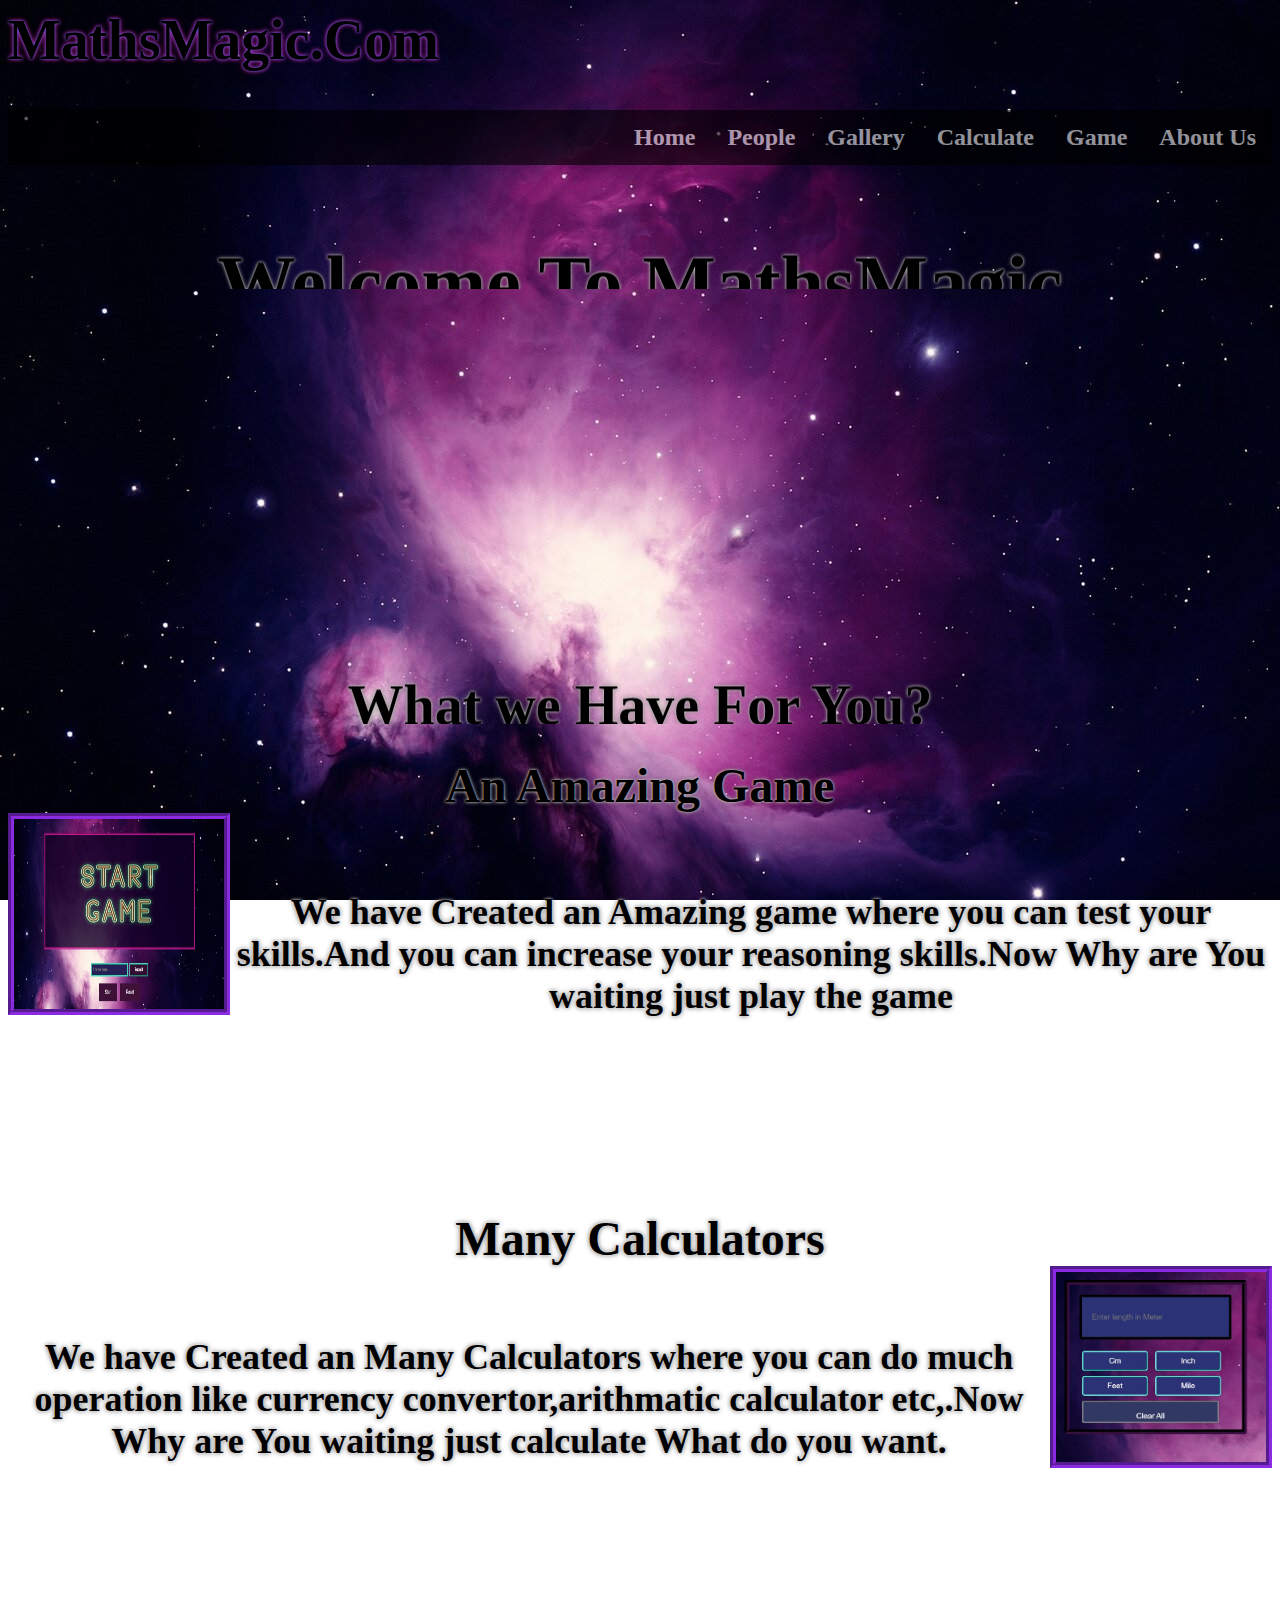
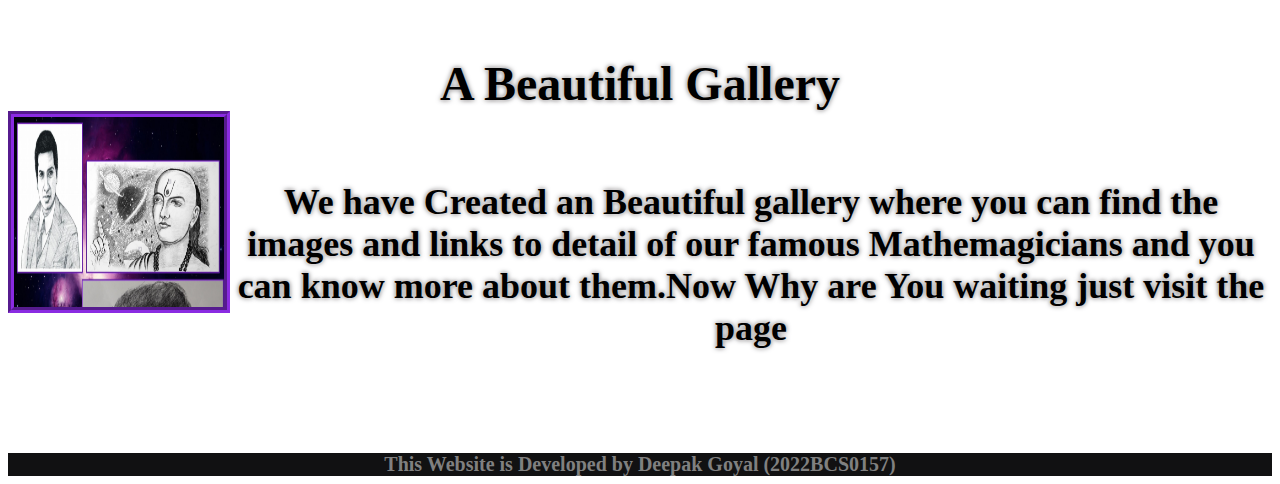
<file: index.html>
<html>

<head>
    <title>
        MathsMagic-Home
    </title>
    <style>
        img {
            border-style: groove;
            border-width: 6px;
            border-color: blueviolet;
            height: 190px;
            width: 210px;

        }

        body {
            font-size: 30px;
            font-weight: bolder;
        }
    </style>
    <link rel="stylesheet" href="myproject.css">
</head>

<body>
    <h1>MathsMagic.Com</h1>
    <div class="topnav" style="font-weight:bolder;">
        <a href="Ab.html">About Us</a>
        <a href="quiz.html">Game</a>
        <a href="calculate.html">Calculate</a>
        <a class="active" href="gallary.html">Gallery</a>
        <a href="people.html">People</a>
        <a class="active" href="index.html">Home</a>
    </div><br>
    <div>
        <div style="text-shadow: 0 0 3px #ebe6e6, 0 0 5px #535356;
    text-align:center;
    font-size:78px;">
            <marquee behavior="slide" direction="up">
                <center>
                    <h>Welcome To MathsMagic</h>
                </center>
            </marquee>
        </div>
        <marquee behavior="slide" direction="up">
            <p style="text-shadow: 0 0 3px #ebe6e6, 0 0 5px #535356;
        text-align:center;
        font-size:48px;">Are You Also in Love with Mathematics?So, Here on Our site you can get much info about famous
                mathematicians You
                can play game and much more Things so for what are you waiting? start navigation and
                have a
                great experience in this world of magic</p>
        </marquee>
        <div style="text-shadow: 0 0 3px #ebe6e6, 0 0 5px #535356;
    text-align:center;
    font-size:56px;">
            <marquee behavior="slide" direction="up">
                <center>
                    <h>What we Have For You?</h>
                </center>
            </marquee>
        </div>
        <br>
        <center>
            <h style="text-shadow: 0 0 3px #ebe6e6, 0 0 5px #535356;
        text-align:center;
        font-size:48px;">An Amazing Game</h>
        </center>
        <div><a href="quiz.html"><img src="w1.jpg" style="float:left; opacity:1;"></a></div>
        <div style="text-shadow: 0 0 3px #ebe6e6, 0 0 5px #535356;
        text-align:center;
        font-size:36px;"><br>
            <p>We have Created an Amazing game where you can test your skills.And you can increase your reasoning
                skills.Now Why are You waiting just play the game</p><object vspace="4"></object>
        </div>

        <center>
            <h style="text-shadow: 0 0 3px #ebe6e6, 0 0 5px #535356;
            text-align:center;
            font-size:48px;">Many Calculators</h>
        </center>

        <div><a href="calculate.html"><img src="w2.jpg" style="float:right;"></a>
        </div><br>
        <div style="text-shadow: 0 0 3px #ebe6e6, 0 0 5px #535356;
        text-align:center;
        font-size:36px;">
            <p>We have Created an Many Calculators where you can do much operation like currency convertor,arithmatic
                calculator etc,.Now Why are You waiting just calculate What do you want.</p><object vspace="4"></object>
        </div>

        <center>
            <h style="text-shadow: 0 0 3px #ebe6e6, 0 0 5px #535356;
        text-align:center;
        font-size:48px;">A Beautiful Gallery</h>
        </center>
        <div><a href="gallary.html"><img src="w3.jpg" style="float:left;"></a></div><br>
        <div style="text-shadow: 0 0 3px #ebe6e6, 0 0 5px #535356;
        text-align:center;
        font-size:36px;">
            <p>We have Created an Beautiful gallery where you can find the images and links to detail of our famous
                Mathemagicians and you can know more about them.Now Why are You waiting just visit the page</p>
            <objectvspace="4"></object>
        </div><br><br>
        <div style="background-color:rgb(17, 17, 18); text-align:center; color:grey;font-weight:bolder; font-size:20px">
            This Website
            is Developed by Deepak Goyal (2022BCS0157)</div>

</body>

</html>
</file>
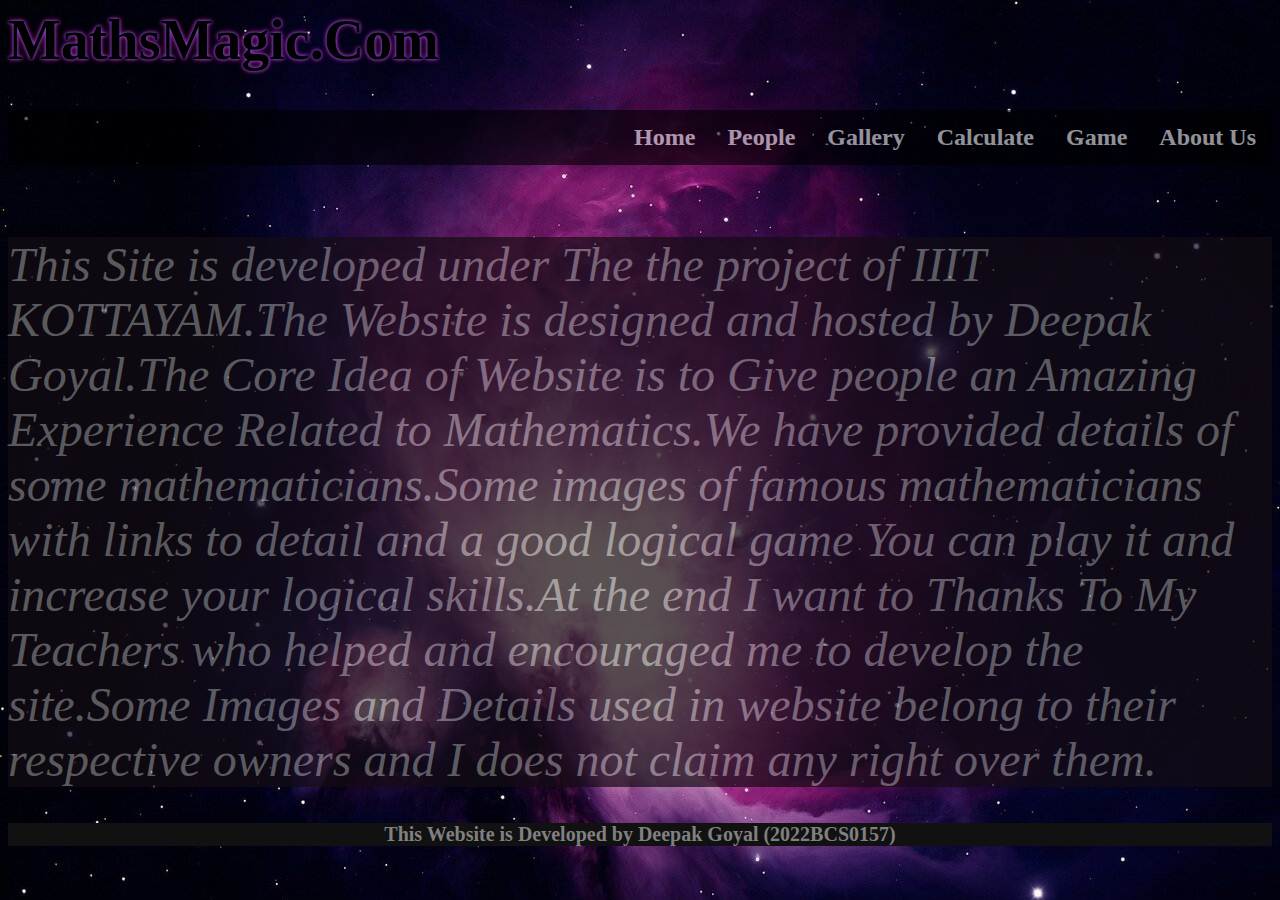
<file: ab.html>
<html>

<head>
    <title>
        MathsMagic-About Us
    </title>
    <link rel="stylesheet" href="myproject.css">
</head>

<body>
    <h1>MathsMagic.Com</h1>
    <div class="topnav" style="font-weight:bolder;">
        <a class="active" href="Ab.html">About Us</a>
        <a href="quiz.html">Game</a>
        <a href="calculate.html">Calculate</a>
        <a class="active" href="gallary.html">Gallery</a>
        <a href="people.html">People</a>
        <a href="index.html">Home</a>
    </div>
    <br>
    <br>
    <br>
    <br>
    <div style="Background-color:rgb(20, 12, 19); font-size:48px; color:grey;opacity:0.7; font-style:oblique">This Site
        is developed under The
        the project of IIIT KOTTAYAM.The Website is designed and hosted by
        Deepak Goyal.The Core Idea of Website is to Give people an Amazing Experience Related to Mathematics.We have
        provided
        details of some mathematicians.Some images of famous mathematicians with links to detail and a good logical game
        You can play it and increase your
        logical skills.At the end I want to Thanks To My Teachers who helped and encouraged me to develop the site.Some
        Images and Details used in website belong to their respective owners and I does not claim any right over them.
    </div>
    <br>
    <br>
    <div style="background-color:rgb(17, 17, 18); text-align:center; color:grey;font-weight:bolder; font-size:20px">This
        Website
        is Developed by Deepak Goyal (2022BCS0157)</div>
</body>

</html>
</file>
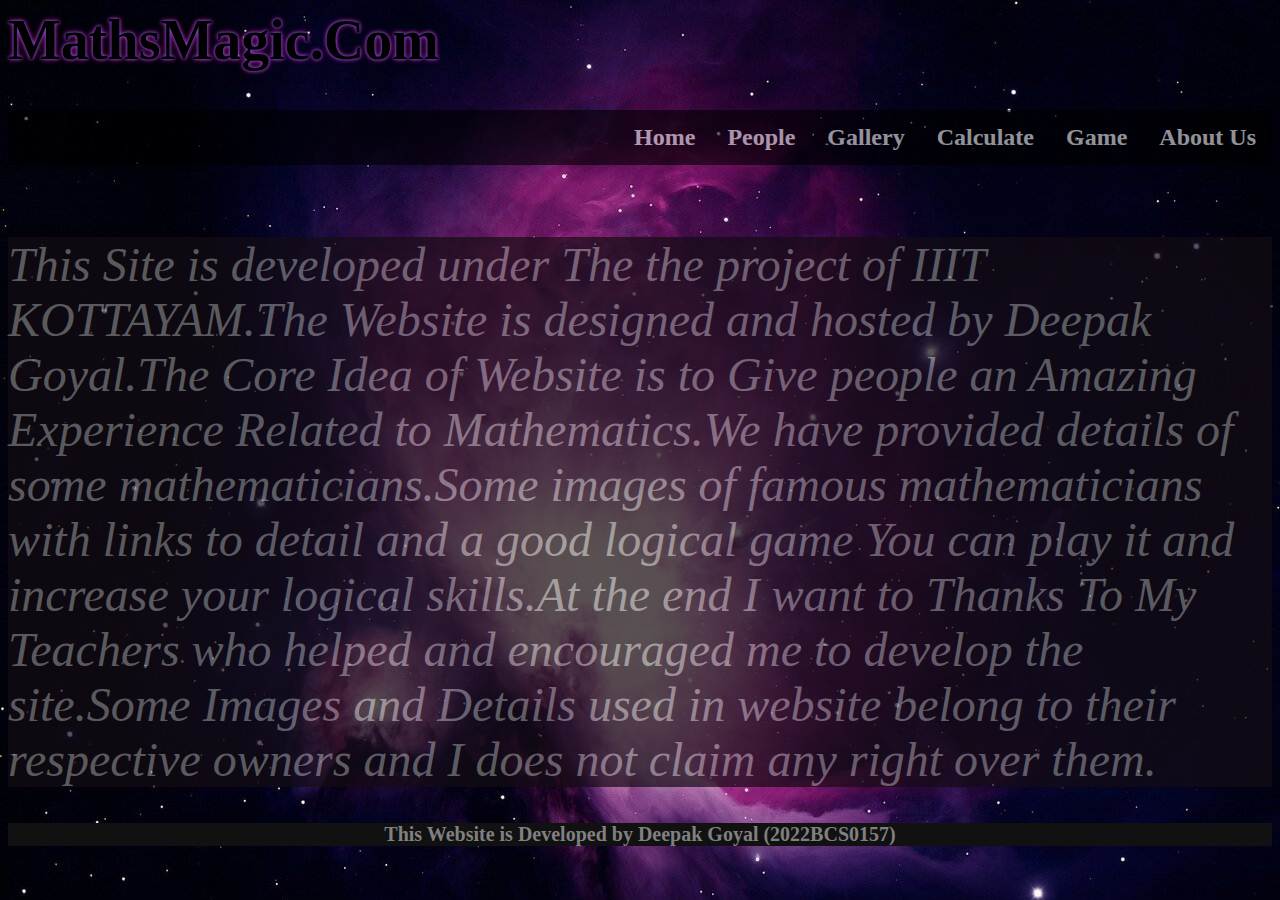
<file: Ab.html>
<html>

<head>
    <title>
        MathsMagic-About Us
    </title>
    <link rel="stylesheet" href="myproject.css">
</head>

<body>
    <h1>MathsMagic.Com</h1>
    <div class="topnav" style="font-weight:bolder;">
        <a class="active" href="Ab.html">About Us</a>
        <a href="quiz.html">Game</a>
        <a href="calculate.html">Calculate</a>
        <a class="active" href="gallary.html">Gallery</a>
        <a href="people.html">People</a>
        <a href="index.html">Home</a>
    </div>
    <br>
    <br>
    <br>
    <br>
    <div style="Background-color:rgb(20, 12, 19); font-size:48px; color:grey;opacity:0.7; font-style:oblique">This Site
        is developed under The
        the project of IIIT KOTTAYAM.The Website is designed and hosted by
        Deepak Goyal.The Core Idea of Website is to Give people an Amazing Experience Related to Mathematics.We have
        provided
        details of some mathematicians.Some images of famous mathematicians with links to detail and a good logical game
        You can play it and increase your
        logical skills.At the end I want to Thanks To My Teachers who helped and encouraged me to develop the site.Some
        Images and Details used in website belong to their respective owners and I does not claim any right over them.
    </div>
    <br>
    <br>
    <div style="background-color:rgb(17, 17, 18); text-align:center; color:grey;font-weight:bolder; font-size:20px">This
        Website
        is Developed by Deepak Goyal (2022BCS0157)</div>
</body>

</html>
</file>
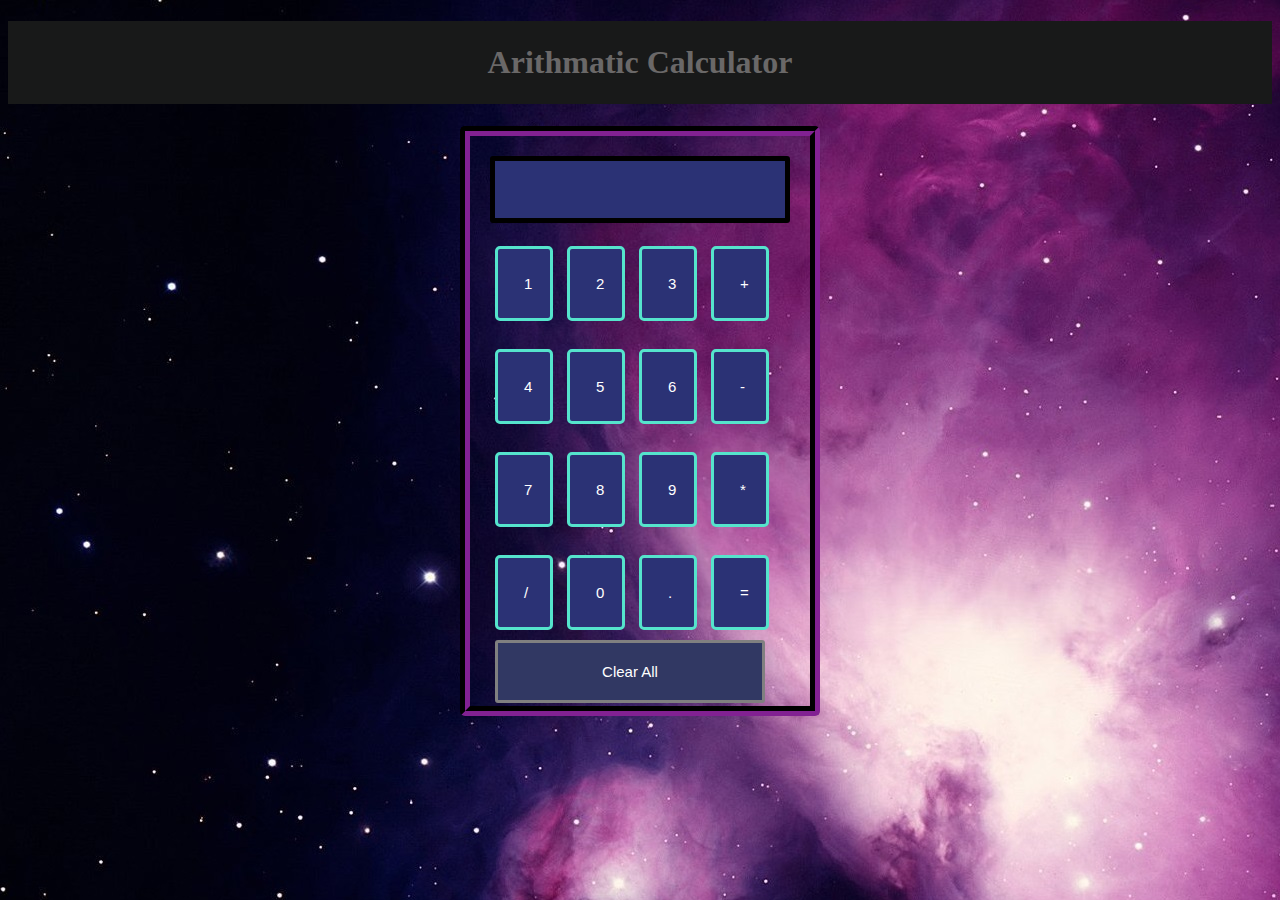
<file: arith.html>
<!DOCTYPE html>
<html lang="en">

<head>
  <title> JavaScript Calculator </title>

  <style>
    h1 {
      text-align: center;
      padding: 23px;
      background-color: rgb(24, 25, 25);
      color: rgb(106, 104, 104);
    }

    #clear {
      width: 270px;
      border: 3px solid gray;
      border-radius: 3px;
      padding: 20px;
      background-color: rgb(49, 56, 99);
    }

    .formstyle {
      width: 300px;
      height: 530px;
      margin: auto;
      border: 10px groove rgb(55, 14, 62);
      border-radius: 5px;
      padding: 20px;
    }



    input {
      width: 20px;
      background-color: rgb(43, 50, 117);
      color: white;
      border: 3px solid rgb(85, 228, 204);
      border-radius: 5px;
      padding: 26px;
      margin: 5px;
      font-size: 15px;
    }


    #calc {
      width: 250px;
      border: 5px solid black;
      border-radius: 3px;
      padding: 20px;
      margin: auto;
    }

    body {
      background: url(orion-nebula-111071.jpg);
      background-attachment: fixed;
    }
  </style>

</head>

<body>
  <h1> Arithmatic Calculator </h1>
  <div class="formstyle">
    <form name="form1">
      <input id="calc" type="text" name="answer"> <br> <br>
      <input type="button" value="1" onclick="form1.answer.value += '1' ">
      <input type="button" value="2" onclick="form1.answer.value += '2' ">
      <input type="button" value="3" onclick="form1.answer.value += '3' ">
      <input type="button" value="+" onclick="form1.answer.value += '+' ">
      <br> <br>

      <input type="button" value="4" onclick="form1.answer.value += '4' ">
      <input type="button" value="5" onclick="form1.answer.value += '5' ">
      <input type="button" value="6" onclick="form1.answer.value += '6' ">
      <input type="button" value="-" onclick="form1.answer.value += '-' ">
      <br> <br>

      <input type="button" value="7" onclick="form1.answer.value += '7' ">
      <input type="button" value="8" onclick="form1.answer.value += '8' ">
      <input type="button" value="9" onclick="form1.answer.value += '9' ">
      <input type="button" value="*" onclick="form1.answer.value += '*' ">
      <br> <br>


      <input type="button" value="/" onclick="form1.answer.value += '/' ">
      <input type="button" value="0" onclick="form1.answer.value += '0' ">
      <input type="button" value="." onclick="form1.answer.value += '.' ">

      <input type="button" value="=" onclick="form1.answer.value = eval(form1.answer.value) ">
      <br>
      <input type="button" value="Clear All" onclick="form1.answer.value = ' ' " id="clear">
      <br>

    </form>
  </div>
</body>

</html>
</file>
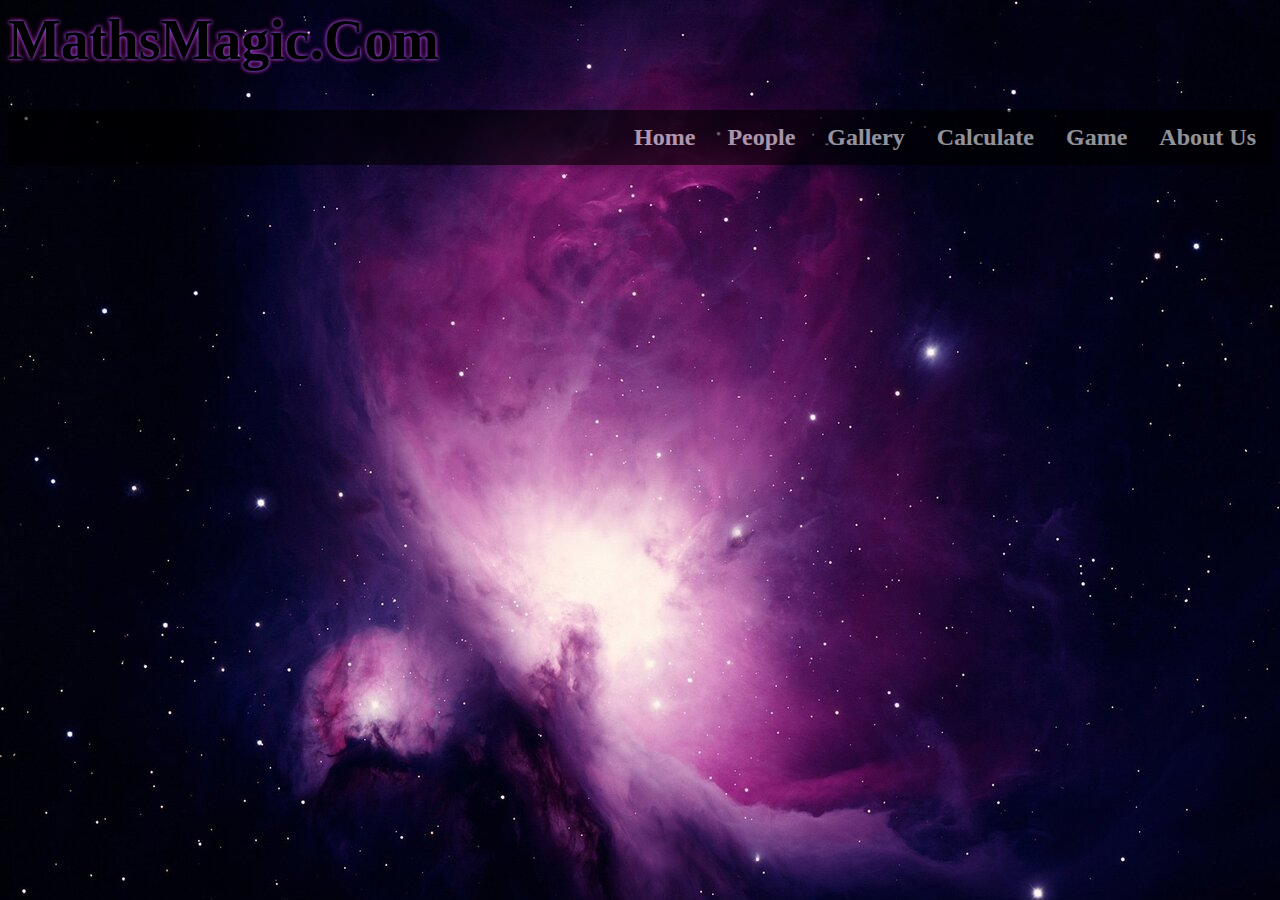
<file: calcu.html>
<html>

<head>
    <link rel="stylesheet" href="myproject.css">
</head>

<body>
    <h1>MathsMagic.Com</h1>
    <div class="topnav" style="font-weight:bolder; ">
        <a href="Ab.html" target="blank">About Us</a>

        <a href="quiz.html" target="blank">Game</a>
        <a class="active" href="calculate.html" target="blank">Calculate</a>
        <a href="gallary.html" target="blank">Gallery</a>
        <a href="people.html" target="blank">People</a>
        <a class="active" href="index.html" target="blank">Home</a>



    </div>
</body>

</html>
</file>
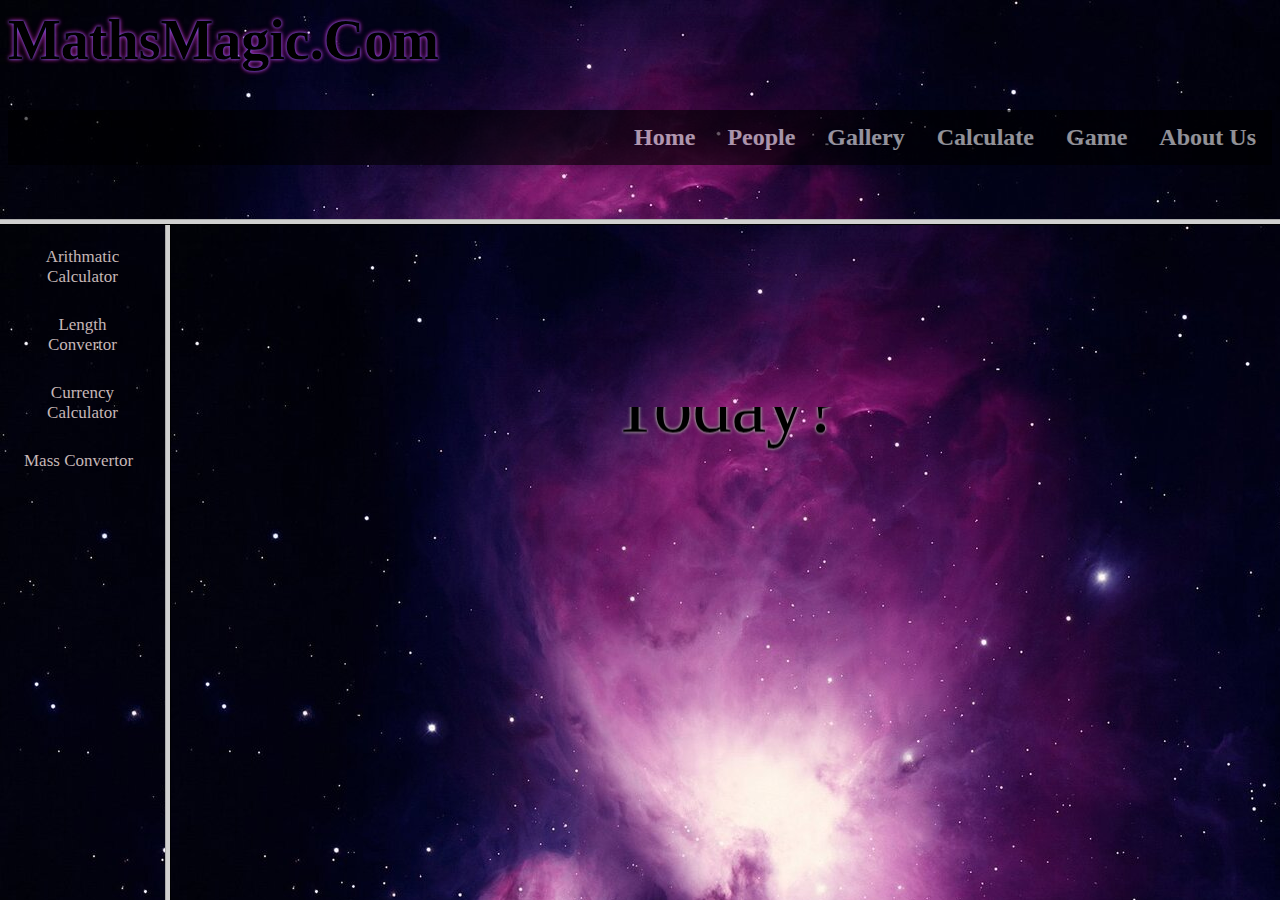
<file: calculate.html>
<html>

<head>
    <title>
        MathsMagic-Calculate
    </title>

</head>
<frameset rows="26%,80%" style="border-width:0px;">
    <frame src="calcu.html">
    </frame>
    <frameset cols="12%,80%">
        <frame src="links.html"></frame>
        <frame src="welcome.html" name="frame2"></frame>
    </frameset>
</frameset>
</body>

</html>
</file>
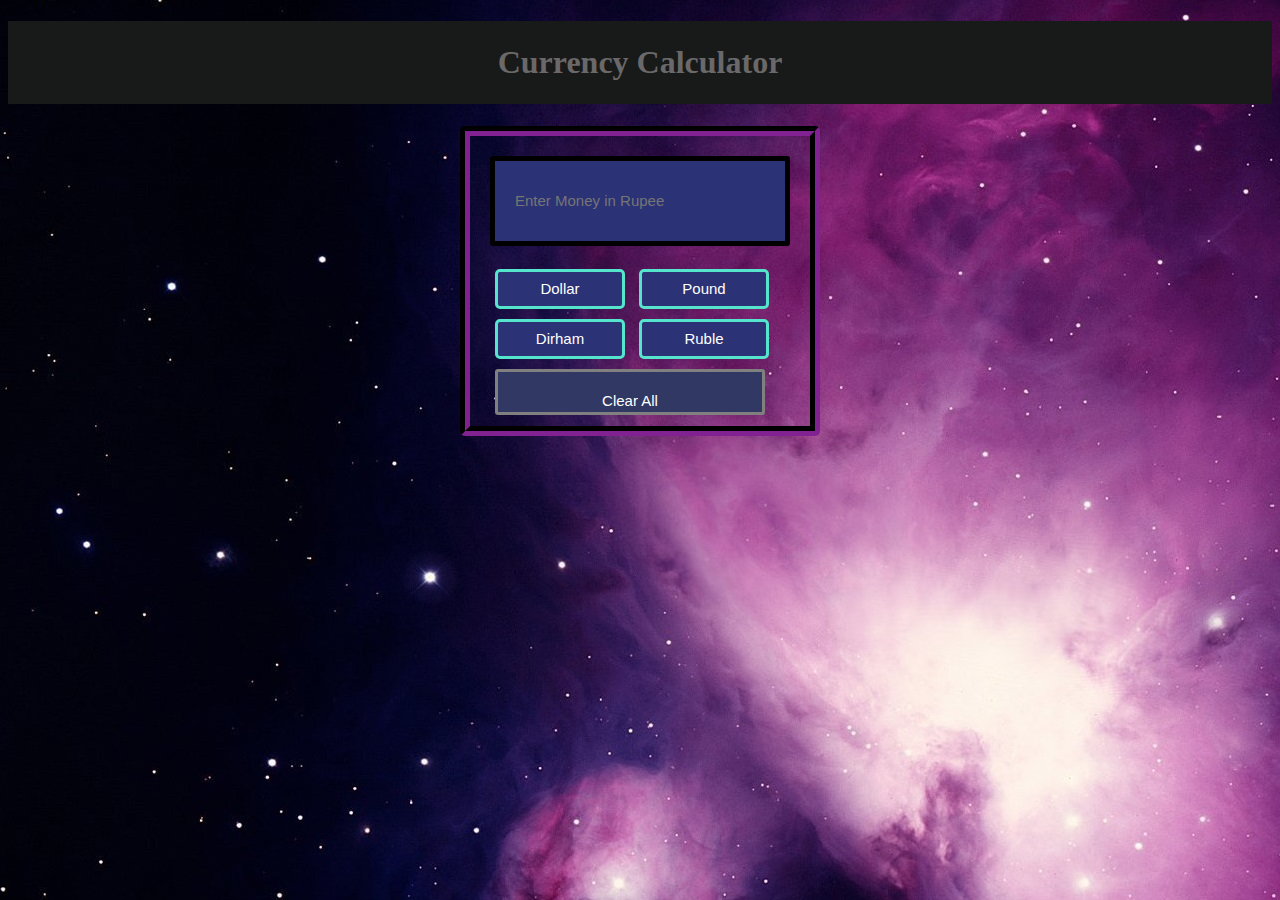
<file: currency.html>
<!DOCTYPE html>
<html lang="en">

<head>
  <title> Mass Convertor </title>
  <style>
    .formstyle {
      height: 250px;
    }

    input {
      width: 20px;
      background-color: rgb(43, 50, 117);
      color: white;
      border: 3px solid rgb(85, 228, 204);
      border-radius: 5px;
      width: 130px;
      padding: 3px;
      margin: 5px;
      font-size: 15px;
      height: 40px;
    }
  </style>
  <link rel="stylesheet" href="p2.css">

</head>

<body>
  <h1> Currency Calculator </h1>
  <div class="formstyle">
    <form name="form1">
      <input id="calc" type="text" name="answer" Placeholder="Enter Money in Rupee"> <br> <br>
      <input type="button" value="Dollar" onclick="form1.answer.value  = (form1.answer.value)/82.93">
      <input type="button" value="Pound" onclick="form1.answer.value =(form1.answer.value)*99.07">
      <input type="button" value="Dirham" onclick="form1.answer.value = (form1.answer.value)/22.58">
      <input type="button" value="Ruble" onclick="form1.answer.value =(form1.answer.value)*1.09">
      <br>
      <input type="button" value="Clear All" onclick="form1.answer.value = ' ' " id="clear">
      <br>

    </form>
  </div>
</body>

</html>
</file>
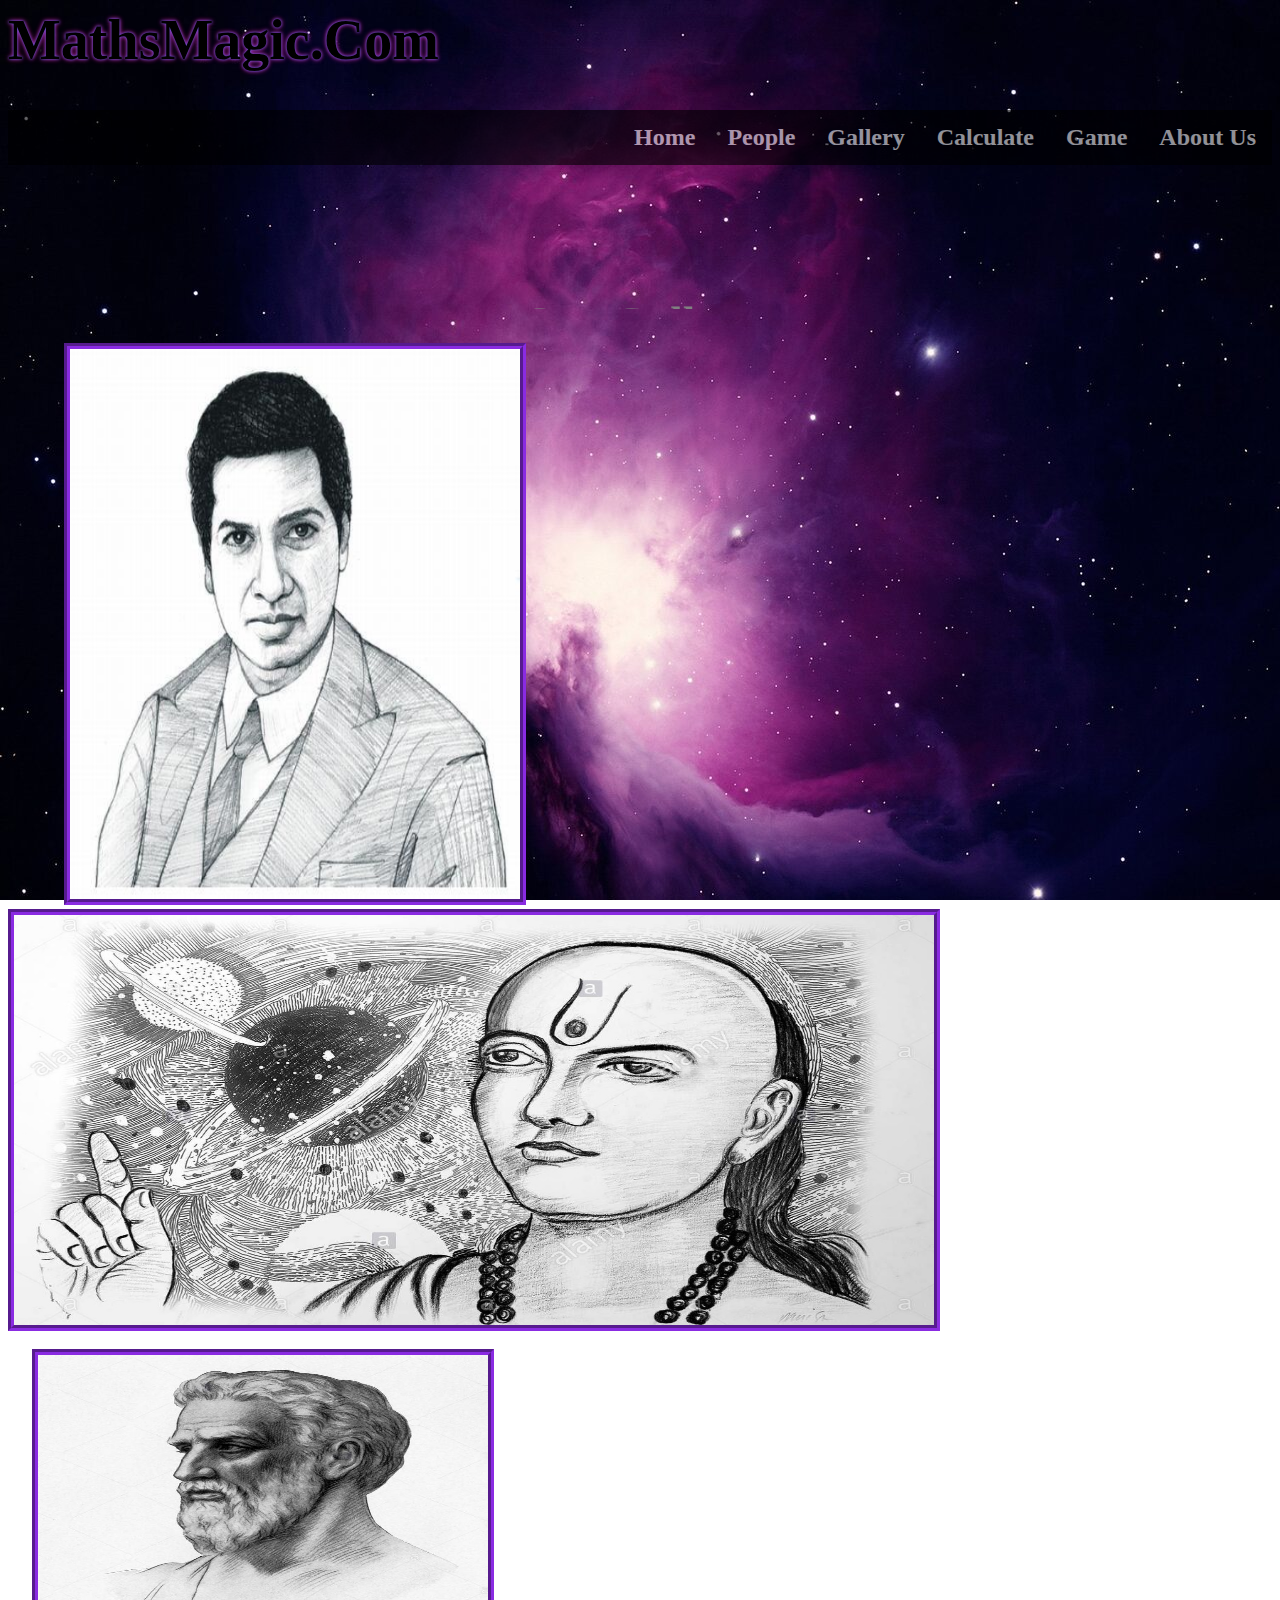
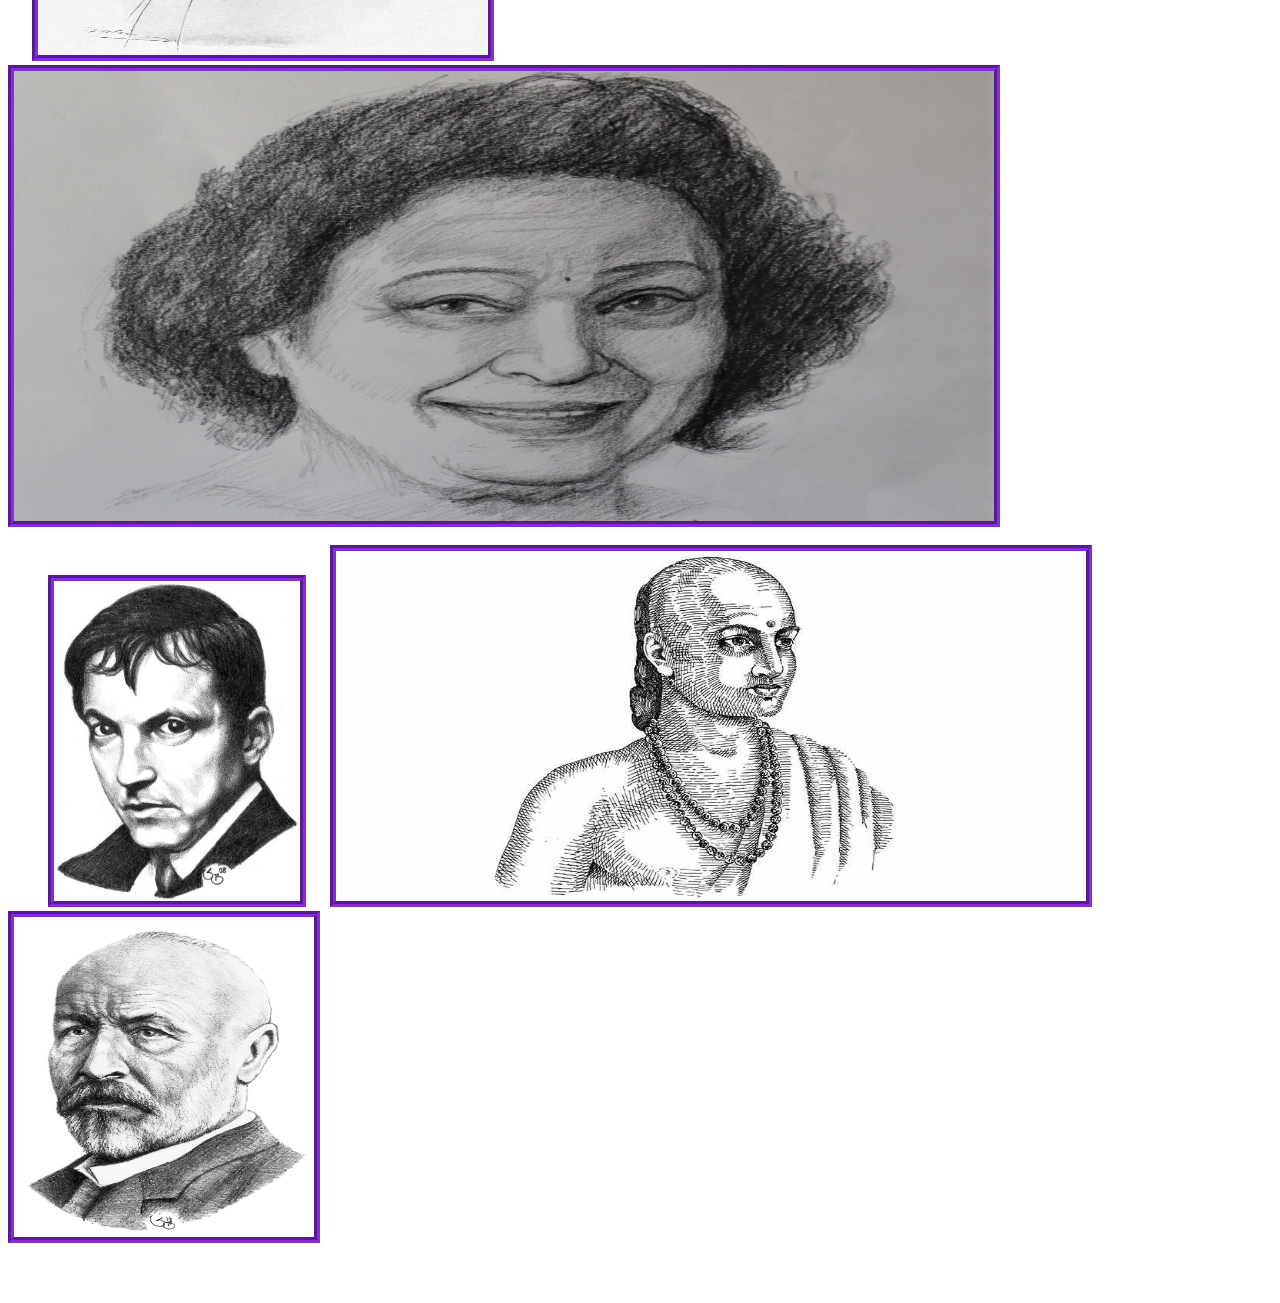
<file: gallary.html>
<html>

<head>
    <script>

    </script>
    <title>
        MathsMagic-Gallary
    </title>

    <link rel="stylesheet" href="myproject.css">
    <style>
        img {
            border-width: 6px;
            border-style: groove;
            border-color: blueviolet;
        }

        a {

            color: #3b3131;
            text-align: center;

            text-decoration: none;
            font-size: 30px;
        }

        a:hover {
            background-color: #494444;
            color: black;
        }
    </style>
</head>

<body>
    <h1>MathsMagic.Com</h1>
    <div class="topnav" style="font-weight:bolder;">





        <a href="Ab.html">About Us</a>

        <a href="quiz.html">Game</a>
        <a href="calculate.html">Calculate</a>
        <a class="active" href="gallary.html">Gallery</a>
        <a href="people.html">People</a>
        <a href="index.html">Home</a>

    </div>
    <br>
    <marquee behavior="slide" direction="up">
        <h2 style="font-size:45px;color:grey; font-weight:bolder; text-align:center;">Our Gallery</h2>
    </marquee>
    <br>
    <br>
    <p>
        &nbsp;&nbsp;&nbsp;&nbsp;&nbsp;&nbsp;&nbsp;&nbsp;&nbsp;&nbsp;&nbsp;&nbsp;&nbsp;&nbsp;<a
            href="https://en.wikipedia.org/wiki/Srinivasa_Ramanujan" title="Srinivas Ramanujan"><img src="sr.jpg"
                width="450" height="550" align="left
    " /></a>
        &nbsp;&nbsp;&nbsp;&nbsp;
        <a href="https://en.wikipedia.org/wiki/Aryabhata" title="AryaBhatt"> <img src="arya.jpg" height="410"
                width="920" />
        </a><br /><br />
        &nbsp;&nbsp;&nbsp;&nbsp;&nbsp;
        <a href="https://en.wikipedia.org/wiki/Pythagoras" title="Pythagoras"><img src="pytha.jpg" border="2"
                height="300" width="450" /></a>
        &nbsp;&nbsp;&nbsp;&nbsp;
        <a href="https://en.wikipedia.org/wiki/Shakuntala_Devi" title="Shakuntala Devi"><img src="shak.jpg" width="980"
                height="450" /></a>
        <br /><br />&nbsp;&nbsp;&nbsp;&nbsp;&nbsp;&nbsp;&nbsp;&nbsp;&nbsp;
        <a href="https://en.wikipedia.org/wiki/G._H._Hardy" title="G.H. Hardy"><img src="hard.jpg" height="320" /></a>
        &nbsp;&nbsp;&nbsp;&nbsp;
        <a href="https://en.wikipedia.org/wiki/Var%C4%81hamihira" title="VarahMihir"><img src="varah.jpg" width="750"
                height="350" /></a> &nbsp;&nbsp;&nbsp;&nbsp;
        <a href="https://en.wikipedia.org/wiki/Georg_Cantor" title="George Cantor"><img src="cant.jpg" height="320"
                width="300" /></a>
    </p><br><br>

</body>

</html>
</file>
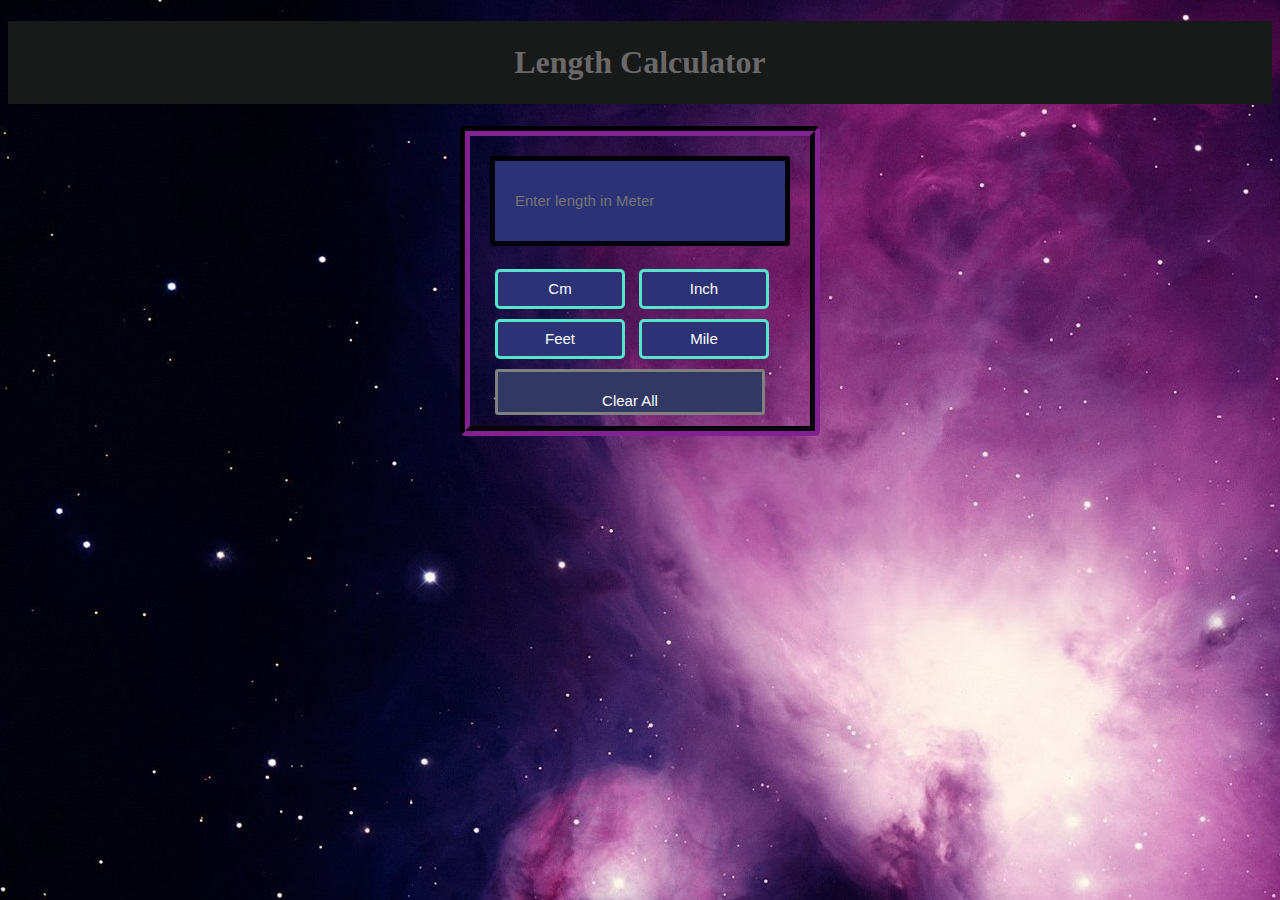
<file: length.html>
<!DOCTYPE html>
<html lang="en">

<head>
  <title> Length Convertor </title>



  <link rel="stylesheet" href="p2.css">
</head>

<body>
  <h1> Length Calculator </h1>
  <div class="formstyle">
    <form name="form1">
      <input id="calc" type="text" name="answer" Placeholder="Enter length in Meter"> <br> <br>
      <input type="button" value="Cm" onclick="form1.answer.value  = (form1.answer.value)*100">
      <input type="button" value="Inch" onclick="form1.answer.value =(form1.answer.value)*4">
      <input type="button" value="Feet" onclick="form1.answer.value = (form1.answer.value)/3">
      <input type="button" value="Mile" onclick="form1.answer.value =(form1.answer.value)/1609">
      <br>
      <input type="button" value="Clear All" onclick="form1.answer.value = ' ' " id="clear">
      <br>

    </form>
  </div>
</body>

</html>
</file>
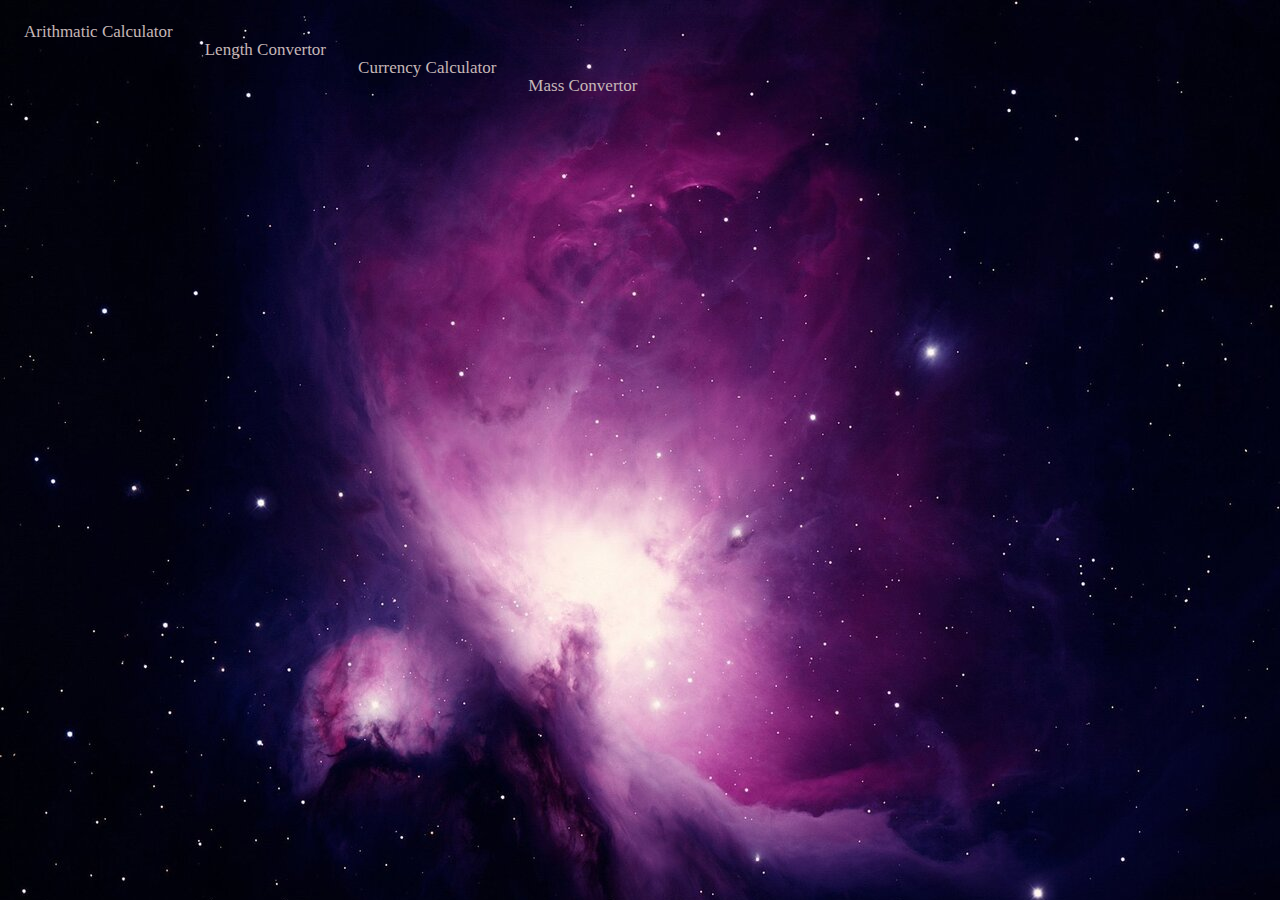
<file: links.html>
<html>

<head>
  <link rel="stylesheet" href="myproject.css">
  <style>
    a {
      float: left;
      color: #c6b7b7;
      text-align: center;
      padding: 14px 16px;
      text-decoration: none;
      font-size: 17px;
    }


    a:hover {
      background-color: #ddd;
      color: black;
    }
  </style>
</head>

<body>
  <a href="arith.html" target="frame2">Arithmatic Calculator</a><br>
  <a href="length.html" target="frame2">Length Convertor</a><br>
  <a href="currency.html" target="frame2">Currency Calculator</a><br>
  <a href="weight.html" target="frame2">Mass Convertor</a><br>
</body>

</html>
</file>
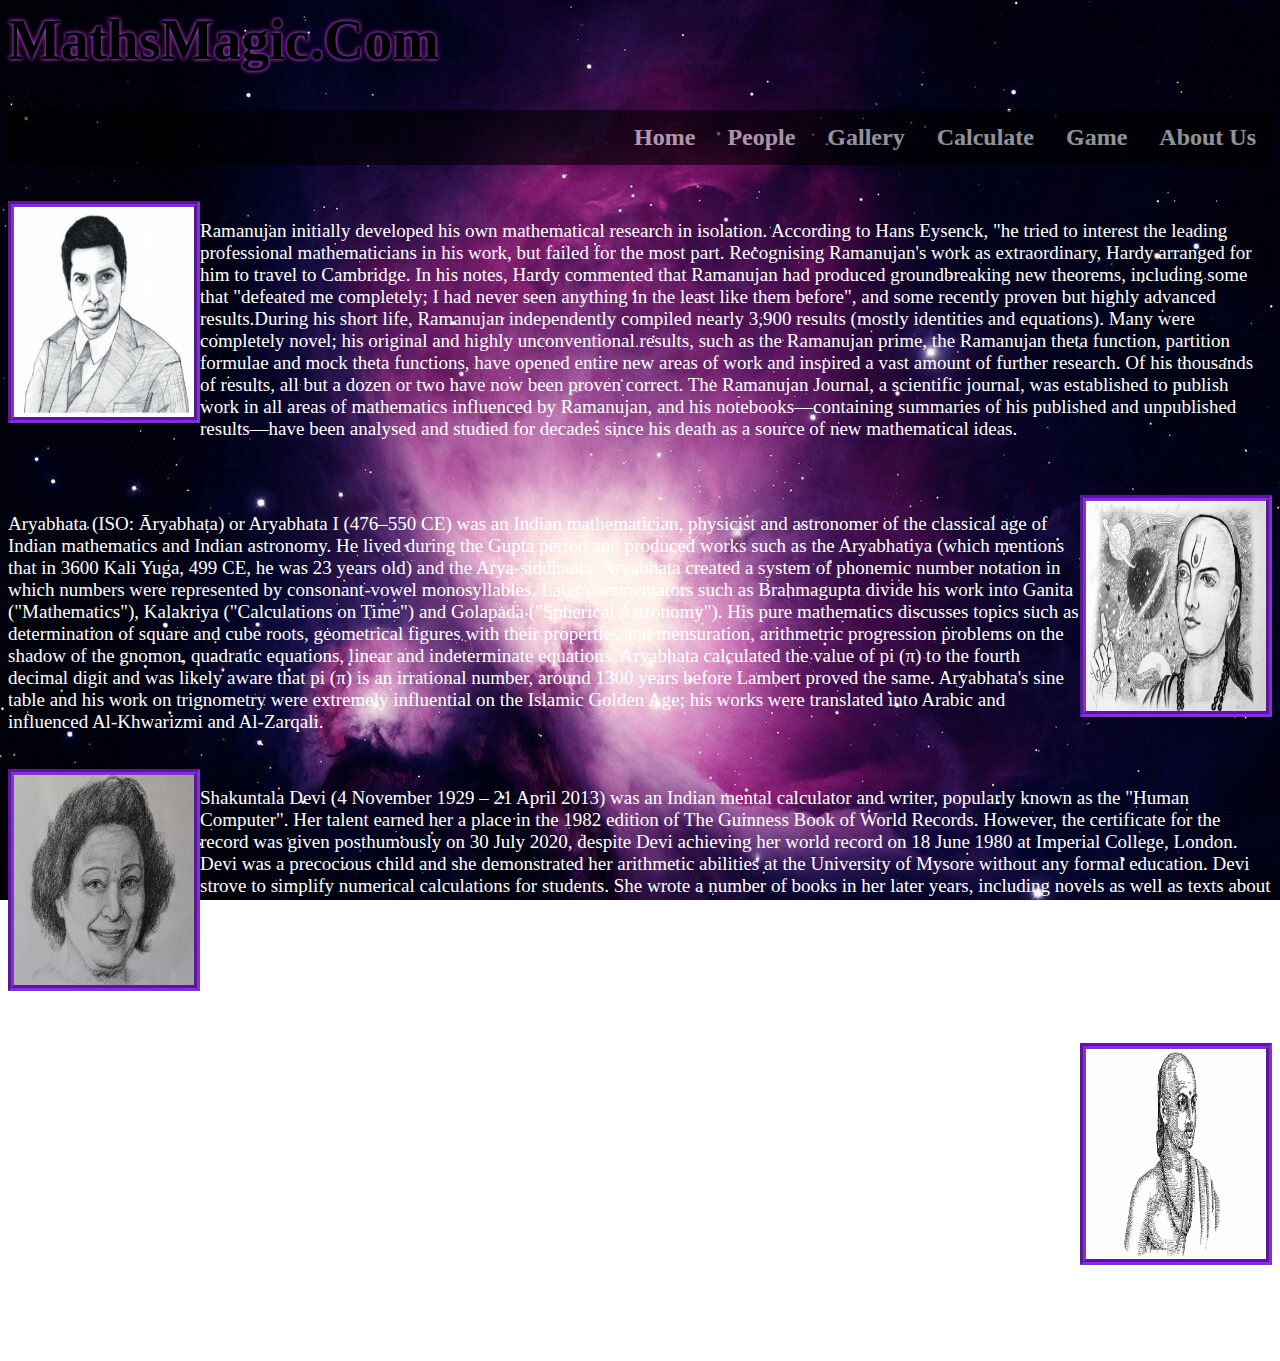
<file: people.html>
<html>

<head>
    <title>
        MathsMagic-People
    </title>
    <style>
        img {
            border-style: groove;
            border-width: 6px;
            border-color: blueviolet;
            height: 210px;
            width: 180px;

        }

        div {

            color: white;
            font-size: 20px;

        }
    </style>
    <link rel="stylesheet" href="myproject.css">
</head>

<body>
    <h1>MathsMagic.Com</h1>
    <div class="topnav" style="font-weight:bolder;">


        <a class="active" href="Ab.html">About Us</a>
        <a href="quiz.html">Game</a>
        <a href="calculate.html">Calculate</a>
        <a href="gallary.html">Gallery</a>
        <a class="active" href="people.html">People</a>
        <a href="index.html">Home</a>
    </div>
    </div><br>
    <br>
    <div><img src="sr.jpg" style="float:left; opacity:1;"></div>
    <div style="Font-size:19px;">
        <p>Ramanujan initially developed his own mathematical research in isolation. According to Hans Eysenck, "he
            tried to interest the leading professional mathematicians in his work, but failed for the most part.
            Recognising Ramanujan's work as extraordinary, Hardy arranged for him to travel to Cambridge. In his notes,
            Hardy commented that Ramanujan had produced groundbreaking new theorems, including some that "defeated me
            completely; I had never seen anything in the least like them before", and some recently proven but highly
            advanced results.During his short life, Ramanujan independently compiled nearly 3,900 results (mostly
            identities and equations). Many were completely novel; his original and highly unconventional results,
            such as the Ramanujan prime, the Ramanujan theta function, partition formulae and mock theta functions, have
            opened entire new areas of work and inspired a vast amount of further research. Of his thousands of
            results, all but a dozen or two have now been proven correct. The Ramanujan Journal, a scientific
            journal, was established to publish work in all areas of mathematics influenced by Ramanujan, and his
            notebooks—containing summaries of his published and unpublished results—have been analysed and studied for
            decades since his death as a source of new mathematical ideas. </p>
    </div><br>
    <br>
    <div><img src="arya.jpg" style="float:right;">
    </div><br>
    <div style="Font-size:19px;">Aryabhata (ISO: Āryabhaṭa) or Aryabhata I (476–550 CE) was an Indian
        mathematician, physicist and
        astronomer of the classical age of Indian mathematics and Indian astronomy. He lived during the Gupta period and
        produced works such as the Aryabhatiya (which mentions that in 3600 Kali Yuga, 499 CE, he was 23 years old)
        and the Arya-siddhanta.

        Aryabhata created a system of phonemic number notation in which numbers were represented by consonant-vowel
        monosyllables. Later commentators such as Brahmagupta divide his work into Ganita ("Mathematics"), Kalakriya
        ("Calculations on Time") and Golapada ("Spherical Astronomy"). His pure mathematics discusses topics such as
        determination of square and cube roots, geometrical figures with their properties and mensuration, arithmetric
        progression problems on the shadow of the gnomon, quadratic equations, linear and indeterminate equations.
        Aryabhata calculated the value of pi (π) to the fourth decimal digit and was likely aware that pi (π) is an
        irrational number, around 1300 years before Lambert proved the same. Aryabhata's sine table and his work on
        trignometry were extremely influential on the Islamic Golden Age; his works were translated into Arabic and
        influenced Al-Khwarizmi and Al-Zarqali.</div>
    <br>
    <br>
    <div><img src="shak.jpg" style="float:left;"></div><br>
    <div style="Font-size:19px;">Shakuntala Devi (4 November 1929 – 21 April 2013) was an Indian mental calculator and
        writer, popularly known as the "Human Computer". Her talent earned her a place in the 1982 edition of The
        Guinness Book of World Records. However, the certificate for the record was given posthumously on 30 July 2020,
        despite Devi achieving her world record on 18 June 1980 at Imperial College, London. Devi was a precocious child
        and she demonstrated her arithmetic abilities at the University of Mysore without any formal education.

        Devi strove to simplify numerical calculations for students. She wrote a number of books in her later years,
        including novels as well as texts about mathematics, puzzles, and astrology. She wrote the book The World of
        Homosexuals, which is considered the first study of homosexuality in India. She saw homosexuality in a
        positive light and is considered a pioneer in the field.
        Shakuntala Devi was born on 4 November 1929 at Bangalore, Karnataka. Her father, C V Sundararaja
        Rao, worked as a trapeze artist, lion tamer, tightrope walker and magician in a circus.
        He discovered his daughter's ability to memorise numbers while teaching her a card trick when she was about
        three years old. Her father left the circus and took her on road shows that displayed her ability at
        calculation. She did this without any formal education.</div><br><br>

    <div><img src="varah.jpg" style="float:right;"></div><br>
    <div style="Font-size:19px;">Unlike other prominent ancient Indian astronomers, Varāhamihira does not mention his
        date. However, based on hints in his works, modern scholars date him to the 6th century CE; possibly, he also
        lived during the last years of the 5th century.

        In his Pancha-siddhantika, Varāhamihira refers to the year 427 of the Shaka-kala (also Shakendra-kala or
        Shaka-bhupa-kala). Identifying this calendar era with the Shaka era places Varāhamihira in the 505 CE.
        Alternative theories identify this calendar era with other eras, placing him before the 5th century CE. However,
        these theories are inaccurate, as Varāhamihira must have lived after Aryabhata (born 476 CE), whose work he
        refers to. The particulars of the date mentioned by Varāhamihira - Shukla pratipada of the Chaitra month of the
        Shaka year 427 - align accurately with 20-21 March 505 CE. Al-Biruni also places Varāhamihira in 505 CE.

        In accordance with the contemporary tradition, 505 CE was most probably the year in which Varāhamihira composed
        Pancha-Siddhantaka or began planning it. However, some scholars believe that it was the year of
        Varāhamihira's birth or of another important event in his life. This is because according to Amaraja, the author
        of a commentary on Brahmagupta's Khanda-khadyaka, Varāhamihira died in 587 CE (Shaka year 509). </div>

    <br>
    <br>
    <br>
    <br>

</body>

</html>
</file>
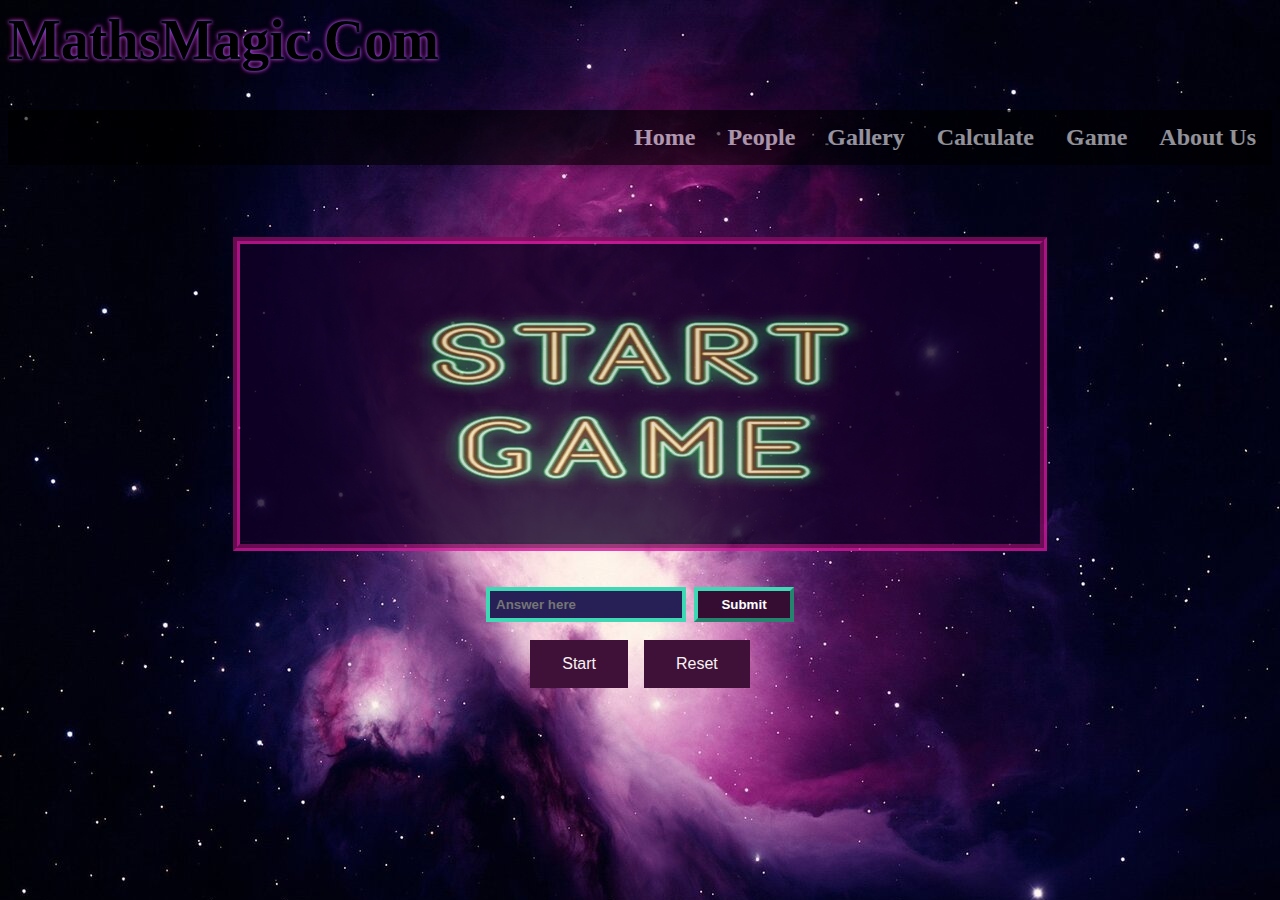
<file: quiz.html>
<html>

<head>
    <title>
        MathsMagic-Game
    </title>
    <style>
        .button {
            background-color: rgb(63, 17, 56);
            border: none;
            color: rgb(248, 242, 242);
            padding: 15px 32px;
            text-align: center;
            text-decoration: none;
            display: inline-block;
            font-size: 16px;
        }

        body {
            border-color: rgb(173, 35, 219);

        }

        a:link {
            color: rgb(173, 176, 175);
        }
    </style>
    <link rel="stylesheet" href="myproject.css">
    <script>
        var k, h = 0;


        function pic2(num) {
            if (num == 3) {
                document.getElementById("countdown").innerHTML = "Oops You Loose";
                document.getElementById("img").src = "imga2.jpg";

            }
            else if (num == 2) {
                document.getElementById("countdown").innerHTML = "Oops You Loose";
                document.getElementById("img").src = "imga1.jpg";
            }
        }
        function pic(n) {
            alert("Answer The Question")

            var a;
            a = Math.floor(Math.random() * 10);
            if (a >= 3) {
                document.getElementById("img").src = "img1.jpg";
                k = 2;

            }
            else if (a >= 0) {
                document.getElementById("img").src = "img2.jpg";
                k = 3;

            }
            var timeleft = 120;
            var downloadTimer = setInterval(function () {
                if (h == 1) { document.getElementById("countdown").innerHTML = "Congratulations You won"; }
                else if (timeleft <= 0 || h == 2) {
                    clearInterval(downloadTimer);
                    document.getElementById("countdown").innerHTML = "Finished";
                    pic2(k);
                } else {
                    document.getElementById("countdown").innerHTML = timeleft + " seconds remaining";
                }
                timeleft -= 1;
            }, 1000);
        }
        function checker() {
            var a;
            a = document.getElementById("ans").value;
            if (k == 3 && a == "two") {
                document.getElementById("img").src = "cor.jpg";
                h = 1;
            }
            else if (k == 2 && a == "smith") {
                document.getElementById("img").src = "cor.jpg";
                h = 1;
            }
            else {
                h = 2;
            }

        }

        function Reset() {
            document.getElementById("re").href = "quiz.html";


        }
    </script>
</head>

<body>
    <h1>MathsMagic.Com</h1>
    <div class="topnav" style="font-weight:bolder;">
        <a class="active" href="Ab.html">About Us</a>
        <a class="active" href="quiz.html">Game</a>
        <a href="calculate.html">Calculate</a>
        <a href="gallary.html">Gallery</a>
        <a class="active" href="people.html">People</a>
        <a href="index.html">Home</a>

    </div>
    <br>
    <br>

    <div id="countdown" style="font-size:28;
      background-color:rgb(21, 23, 23);
      color:grey; text-align:center;"></div>
    <br><br>

    </font>
    </center>
    <center><a href="javascript:void(0)"><img height="300" width="800" id="img" border="4" usemap="#image_map1"
                src="start.jpg"
                style="opacity:0.8; border-style:groove; border-width:7px;border-color:rgb(214, 23, 157);"></a>
    </center>
    <br>
    <br>
    <center>
        <input type="text" id="ans" placeholder="Answer here"
            style="border-style:solid;
        border-width:4px; padding:6px; background-color:rgb(39, 32, 87);font-weight:bolder;  width:200px;border-color:rgb(62, 216, 180);">&nbsp;&nbsp;<input
            type="button" id="sub" onclick="checker()" value="Submit"
            style="padding:6px; width:100px; border-width:4px; color:white; font-weight:bolder; background-color:rgb(53, 13, 51);border-color:rgb(62, 216, 180);">
        <br>
        <br>
        <button onclick="pic()" class="button">Start</button>&nbsp;&nbsp;&nbsp;
        <a id="re"><button onclick="Reset()" class="button">Reset</button></a>
    </center>

    <br>
    <br>
    <br>
    <br>
    <br>

</body>

</html>
</file>
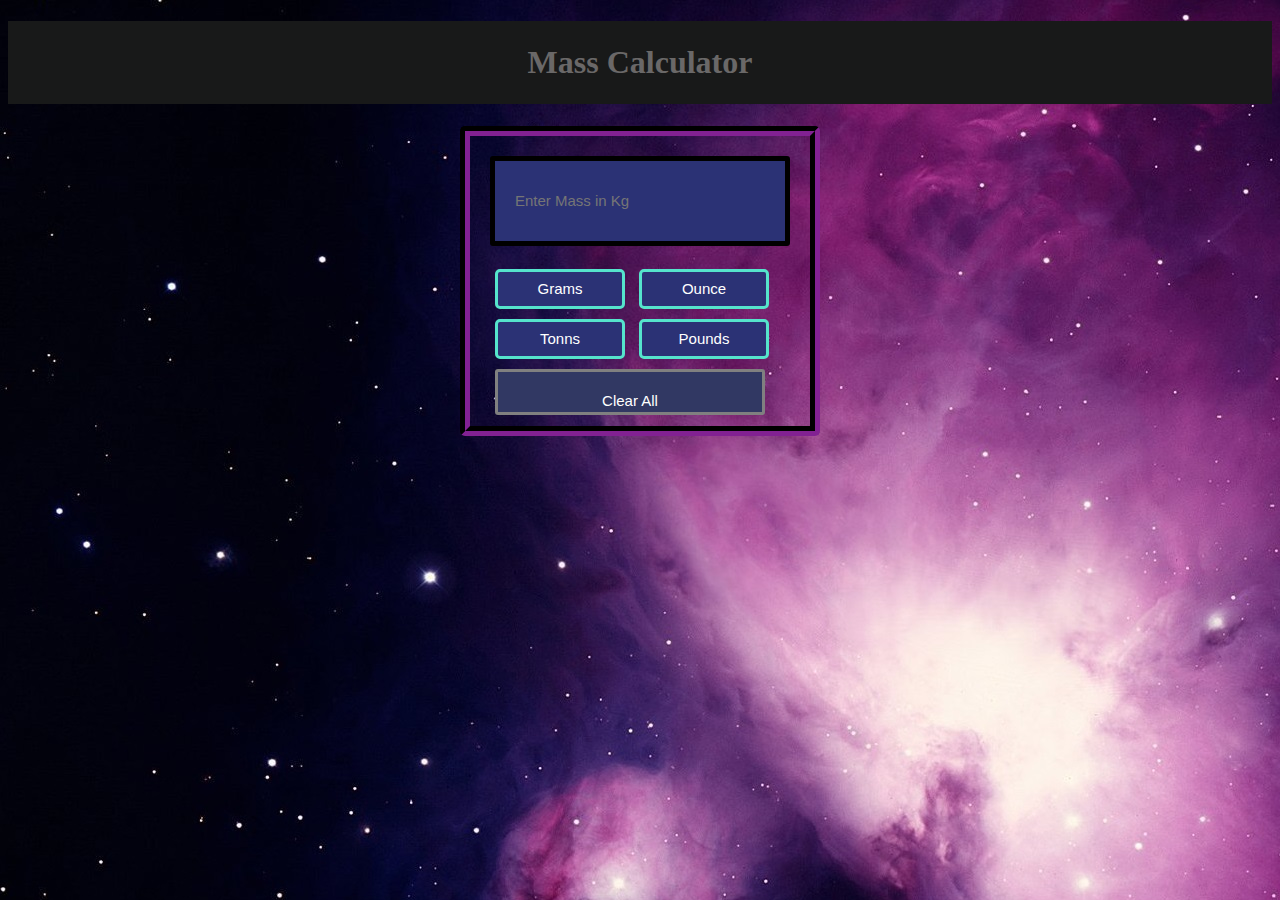
<file: weight.html>
<!DOCTYPE html>
<html lang="en">

<head>
  <title> Mass Convertor </title>

  <link rel="stylesheet" href="p2.css">
</head>

<body>
  <h1> Mass Calculator </h1>
  <div class="formstyle">
    <form name="form1">
      <input id="calc" type="text" name="answer" Placeholder="Enter Mass in Kg"> <br> <br>
      <input type="button" value="Grams" onclick="form1.answer.value  = (form1.answer.value)*1000">
      <input type="button" value="Ounce" onclick="form1.answer.value =(form1.answer.value)*35">
      <input type="button" value="Tonns" onclick="form1.answer.value = (form1.answer.value)/1000">
      <input type="button" value="Pounds" onclick="form1.answer.value =(form1.answer.value)*2">
      <br>
      <input type="button" value="Clear All" onclick="form1.answer.value = ' ' " id="clear">
      <br>

    </form>
  </div>
</body>

</html>
</file>
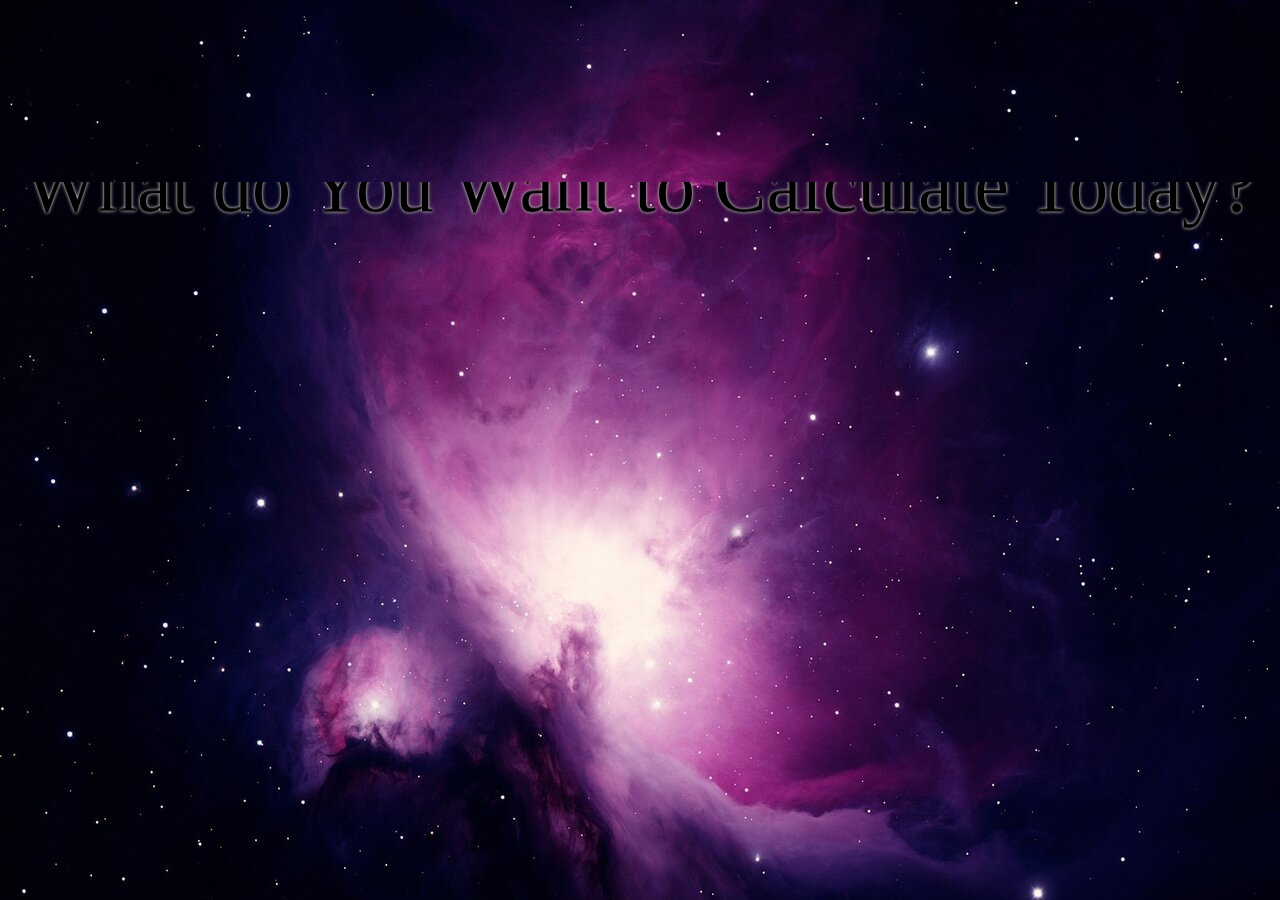
<file: welcome.html>
<html>
    <head>
        <style>
            body {background:url(orion-nebula-111071.jpg);
  text-shadow: 0 0 3px #ebe6e6, 0 0 5px #535356;
  text-align:center;
  font-size:78px;
}
        </style>   <link rel="stylesheet" href="myproject.css">
    </head>
    <body><object vspace="12"></object>
        <marquee  behavior="slide"  direction="down"><center>What do You Want to Calculate Today?</center></marquee>
    </body>
    </html>
</file>
<file: myproject.css>
.topnav {
  background-color: black;
  overflow: hidden;
  opacity: 0.6;
}


.topnav a {
  float: right;
  color: #f2f2f2;
  text-align: center;
  padding: 14px 16px;
  text-decoration: none;
  font-size: 24px;
}


.topnav a:hover {
  background-color: #ddd;
  color: black;
}



h1 {
  font-size: 56px;
  text-shadow: 0 0 3px #5064e7, 0 0 5px #f41bb0;
}

body {
  background: url(back.jpg);
  background-attachment: fixed;
}
</file>
<file: p2.css>
h1 {  
    text-align: center;  
    padding: 23px;  
    background-color: rgb(24, 25, 25);  
    color: rgb(106, 104, 104);  
    }  
  
#clear{  
width: 270px;  
border: 3px solid gray;  
    border-radius: 3px;  
    padding: 20px;  
    background-color: rgb(49, 56, 99);  
}  
  
.formstyle  
{  
width: 300px;  
height:250px;  
margin: auto;  
border: 10px groove rgb(55, 14, 62);  
border-radius: 5px;  
padding: 20px;  
}  
  
  
  input  
    {  
    width: 20px;  
    background-color: rgb(43, 50, 117);  
    color: white;  
    border: 3px solid rgb(85, 228, 204);  
        border-radius: 5px; 
        width:130px; 
        padding: 3px;  
        margin: 5px;  
        font-size: 15px;
        height:40px;  
    }
  
#calc{  
width: 250px;  
border: 5px solid black;  
    border-radius: 3px;  
    padding: 20px;  
    margin: auto;  
}  
body {background:url(orion-nebula-111071.jpg);
background-attachment:fixed;}
</file>
